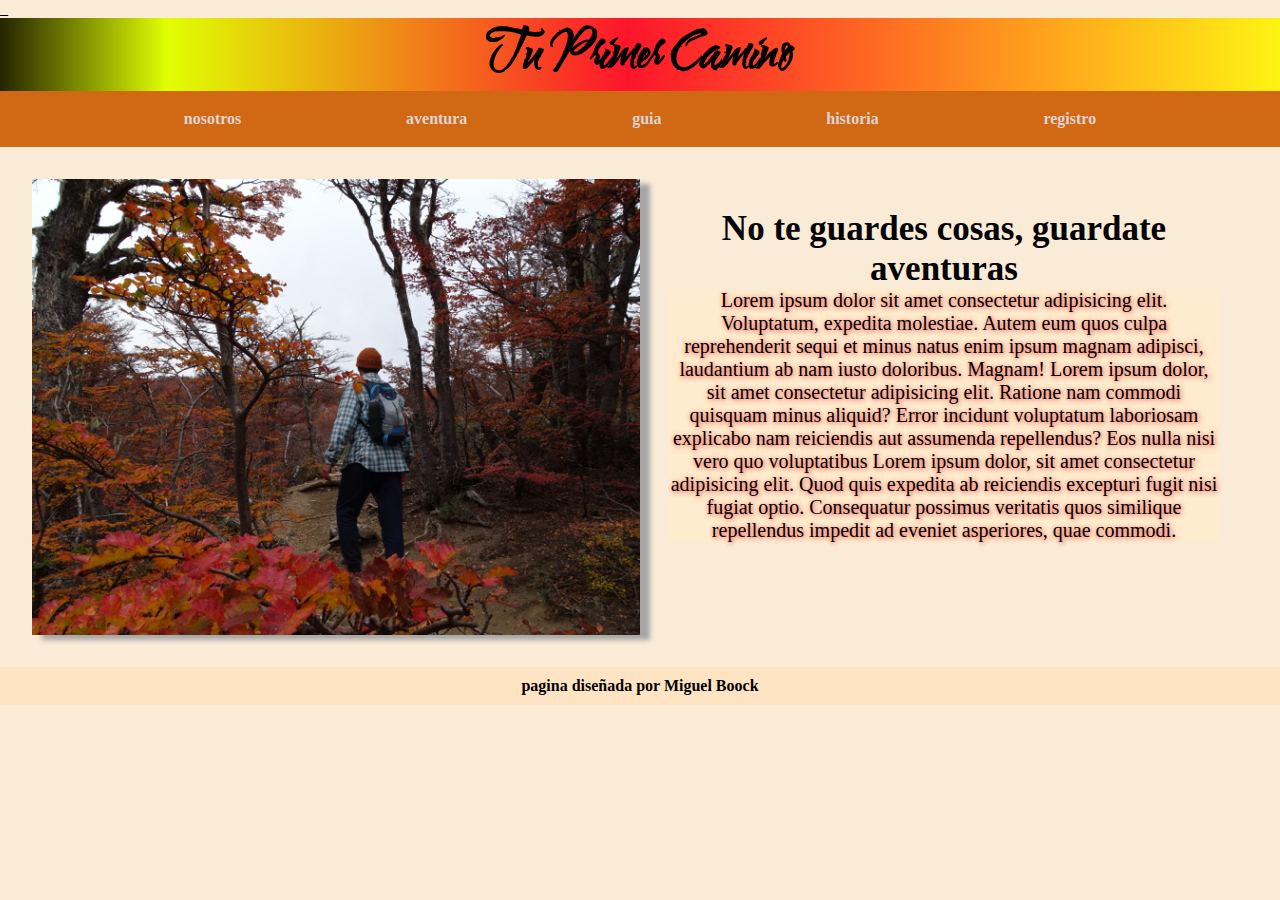
<file: index.html>
_<!DOCTYPE html>
<html lang="es">
  <head>
    <meta charset="UTF-8" />
    <meta http-equiv="X-UA-Compatible" content="IE=edge" />
    <meta name="viewport" content="width=device-width, initial-scale=1.0" />
    <link rel="preconnect" href="https://fonts.googleapis.com" />
    <link rel="preconnect" href="https://fonts.gstatic.com" crossorigin />
    <link
      href="https://fonts.googleapis.com/css2?family=Water+Brush&display=swap"
      rel="stylesheet"
    />
    <link rel="stylesheet" href="ccs/style.css" />

    <title>sur</title>
  </head>
  <body>
    <header>
      <h1 class="h1Color">tu primer camino</h1>
      <nav class="meNu">
        <ul>
          <li><a href="/index.html">nosotros</a></li>
          <li><a href="pages/aventura.html">aventura</a></li>
          <li><a href="pages/guia.html">guia</a></li>
          <li><a href="pages/historia.html">historia</a></li>
          <li><a href="pages/registro.html">registro</a></li>
        </ul>
      </nav>
    </header>

    <div class="container">
      <div class="contenido-izquierda">
        <img  class="container-img"src="img/caminando.jpg" alt="caminando" />
      </div>
      <section class="contenido-derecha">
        <h3 class="titulo">No te guardes cosas, guardate aventuras</h3>
        <p class="subTitulo">
          Lorem ipsum dolor sit amet consectetur adipisicing elit. Voluptatum,
          expedita molestiae. Autem eum quos culpa reprehenderit sequi et minus
          natus enim ipsum magnam adipisci, laudantium ab nam iusto doloribus.
          Magnam! Lorem ipsum dolor, sit amet consectetur adipisicing elit.
          Ratione nam commodi quisquam minus aliquid? Error incidunt voluptatum
          laboriosam explicabo nam reiciendis aut assumenda repellendus? Eos
          nulla nisi vero quo voluptatibus Lorem ipsum dolor, sit amet
          consectetur adipisicing elit. Quod quis expedita ab reiciendis
          excepturi fugit nisi fugiat optio. Consequatur possimus veritatis quos
          similique repellendus impedit ad eveniet asperiores, quae commodi.
        </p>
      </section>
    </div>

    <footer>
      <h4 class="fooTer">pagina diseñada por Miguel Boock</h4>
    </footer>
  </body>
</html>
</file>
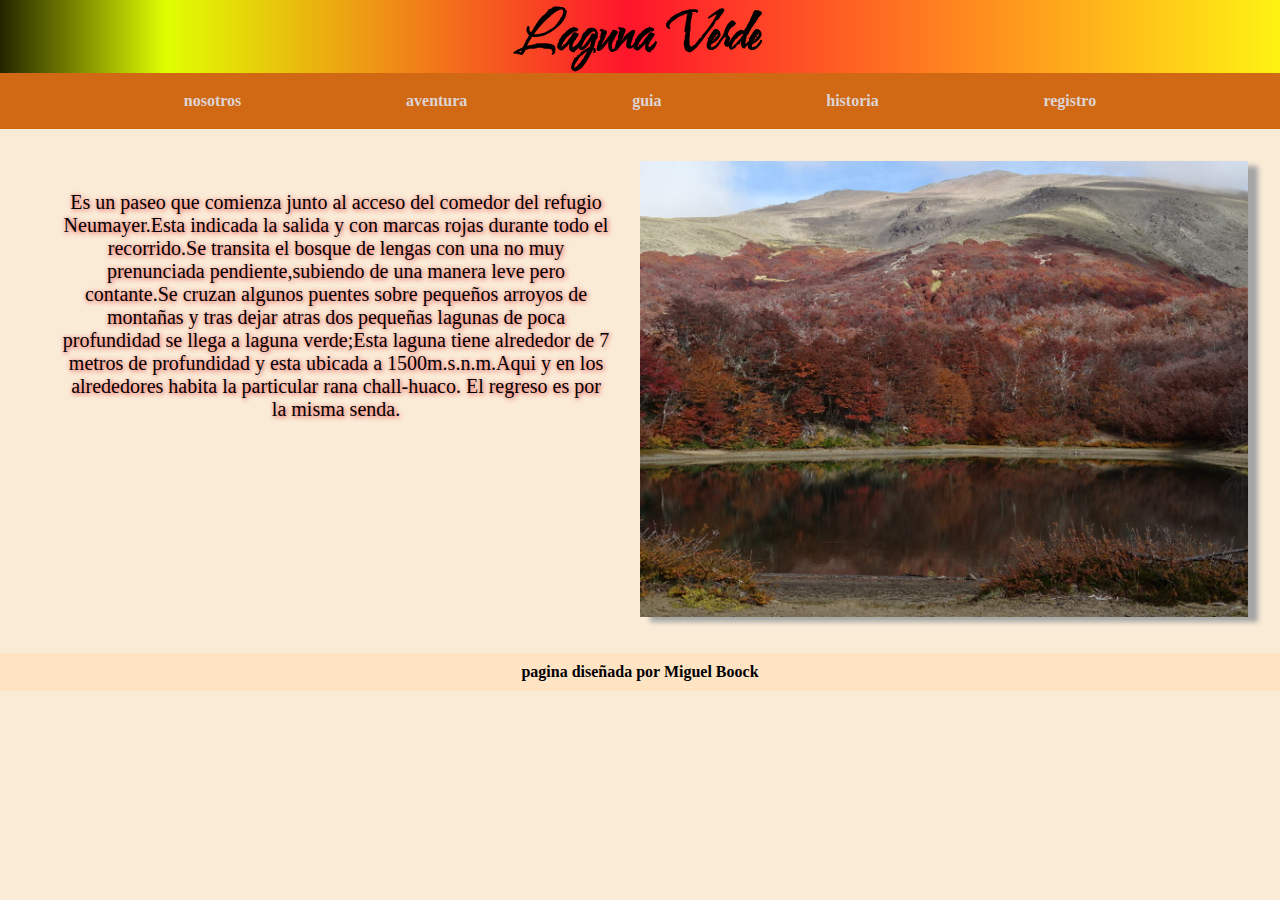
<file: pages/aventura.html>
<!DOCTYPE html>
<html lang="en">
  <head>
    <meta charset="UTF-8" />
    <meta http-equiv="X-UA-Compatible" content="IE=edge" />
    <meta
      name="viewport"
      content="width=device-width, initial-scale=1
    0"
    />
    <link
      href="https://fonts.googleapis.com/css2?family=Water+Brush&display=swap"
      rel="stylesheet"
    />

    <link rel="stylesheet" href="/ccs/style.css"/>
    <title>aventura</title>
  </head>
  <body>
    <header>
      <h1 class="h1Color">laguna verde</h1>

      <nav class="meNu">
        <ul>
          <li><a href="../index.html">nosotros</a></li>
          <li><a href="aventura.html">aventura</a></li>
          <li><a href="guia.html">guia</a></li>
          <li><a href="historia.html">historia</a></li>
          <li><a href="registro.html">registro</a></li>
        </ul>
      </nav>
    </header>
    <div class="container">
      <div class="contenido-derecha">
        <p>
          Es un paseo que comienza junto al acceso del comedor del refugio
          Neumayer.Esta indicada la salida y con marcas rojas durante todo el
          recorrido.Se transita el bosque de lengas con una no muy prenunciada
          pendiente,subiendo de una manera leve pero contante.Se cruzan algunos
          puentes sobre pequeños arroyos de montañas y tras dejar atras dos
          pequeñas lagunas de poca profundidad se llega a laguna verde;Esta
          laguna tiene alrededor de 7 metros de profundidad y esta ubicada a
          1500m.s.n.m.Aqui y en los alrededores habita la particular rana
          chall-huaco. El regreso es por la misma senda.
        </p>
      </div>
      <div class="contenido-izquierda">
        <img class="container-img" src="/img/lagunaverde.jpg" alt="laguna verde" />
      </div>
    </div>
    <footer>
      <h4 class="fooTer">pagina diseñada por Miguel Boock</h4>
    </footer>
  </body>
</html>
</file>
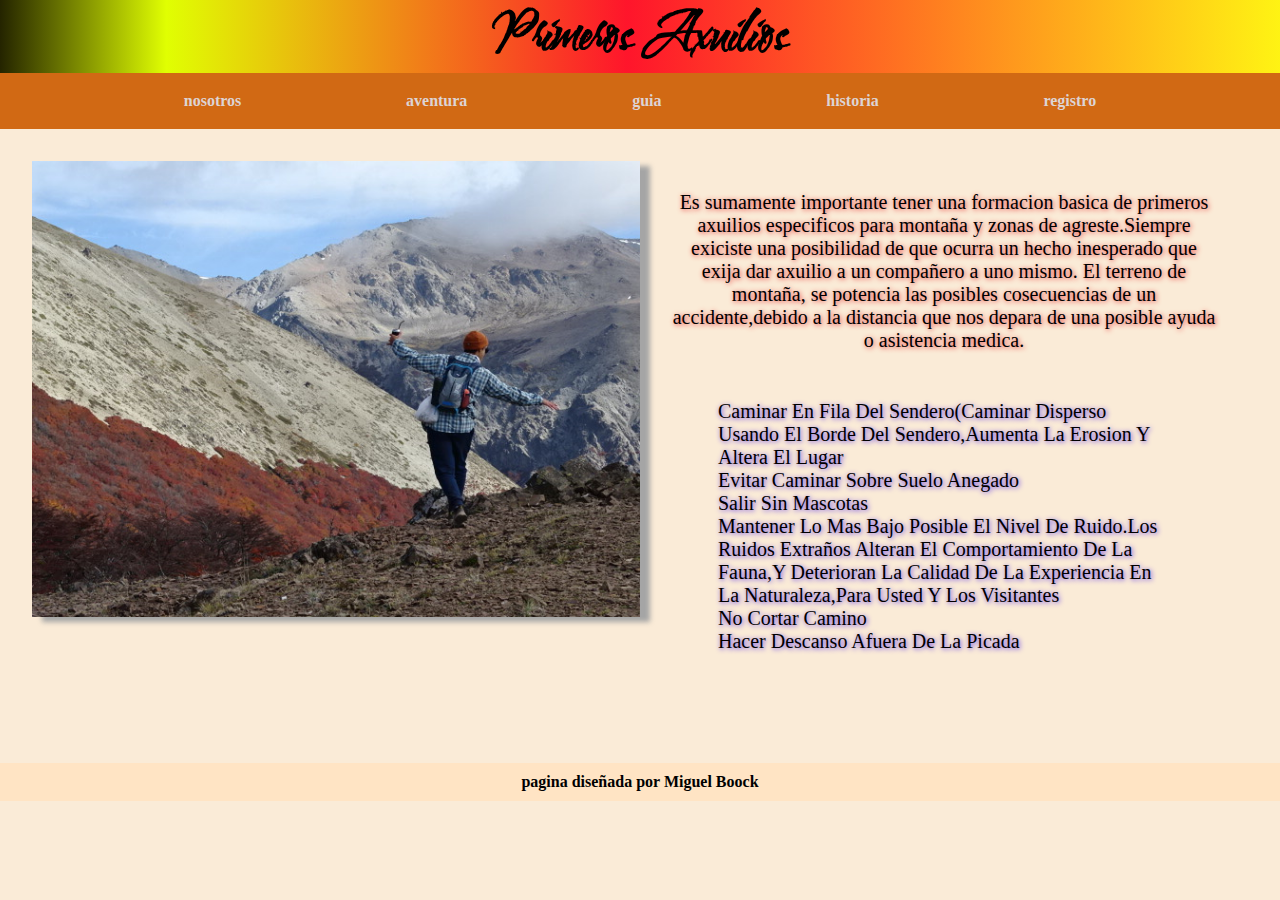
<file: pages/guia.html>
<!DOCTYPE html>
<html lang="en">
  <head>
    <meta charset="UTF-8" />
    <meta http-equiv="X-UA-Compatible" content="IE=edge" />
    <meta name="viewport" content="width=device-width, initial-scale=1.0" />
    <link
      href="https://fonts.googleapis.com/css2?family=Water+Brush&display=swap"
      rel="stylesheet"
    />
    <link rel="stylesheet" href="/ccs/style.css" />
    <title>guia</title>
  </head>
  <body>
    <header>
      <h1 class="h1Color">primeros axuilios</h1>
    </header>
    <nav class="meNu">
      <ul>
        <li><a href="../index.html">nosotros</a></li>
        <li><a href="aventura.html">aventura</a></li>
        <li><a href="guia.html">guia</a></li>
        <li><a href="historia.html">historia</a></li>
        <li><a href="registro.html">registro</a></li>
      </ul>
    </nav>

    <main>
      <div class="container">
        <img class="container-img" src="/img/equilibrio.jpg" alt="orden" />
        <div class="contenido-derecha">
          <p>
            Es sumamente importante tener una formacion basica de primeros
            axuilios especificos para montaña y zonas de agreste.Siempre
            exiciste una posibilidad de que ocurra un hecho inesperado que exija
            dar axuilio a un compañero a uno mismo. El terreno de montaña, se
            potencia las posibles cosecuencias de un accidente,debido a la
            distancia que nos depara de una posible ayuda o asistencia medica.
          </p>
          <ul>
            <li>
              caminar en fila del sendero(Caminar disperso usando el borde del
              sendero,aumenta la erosion y altera el lugar
            </li>
            <li>Evitar caminar sobre suelo anegado</li>
            <li>Salir sin mascotas</li>
            <li>
              Mantener lo mas bajo posible el nivel de ruido.Los ruidos extraños
              alteran el comportamiento de la fauna,y deterioran la calidad de
              la experiencia en la naturaleza,para usted y los visitantes
            </li>
            <li>No cortar camino</li>
            <li>Hacer descanso afuera de la picada</li>
          </ul>
        </div>
      </div>
    </main>

    <footer>
      <h4 class="fooTer">pagina diseñada por Miguel Boock</h4>
    </footer>
  </body>
</html>
</file>
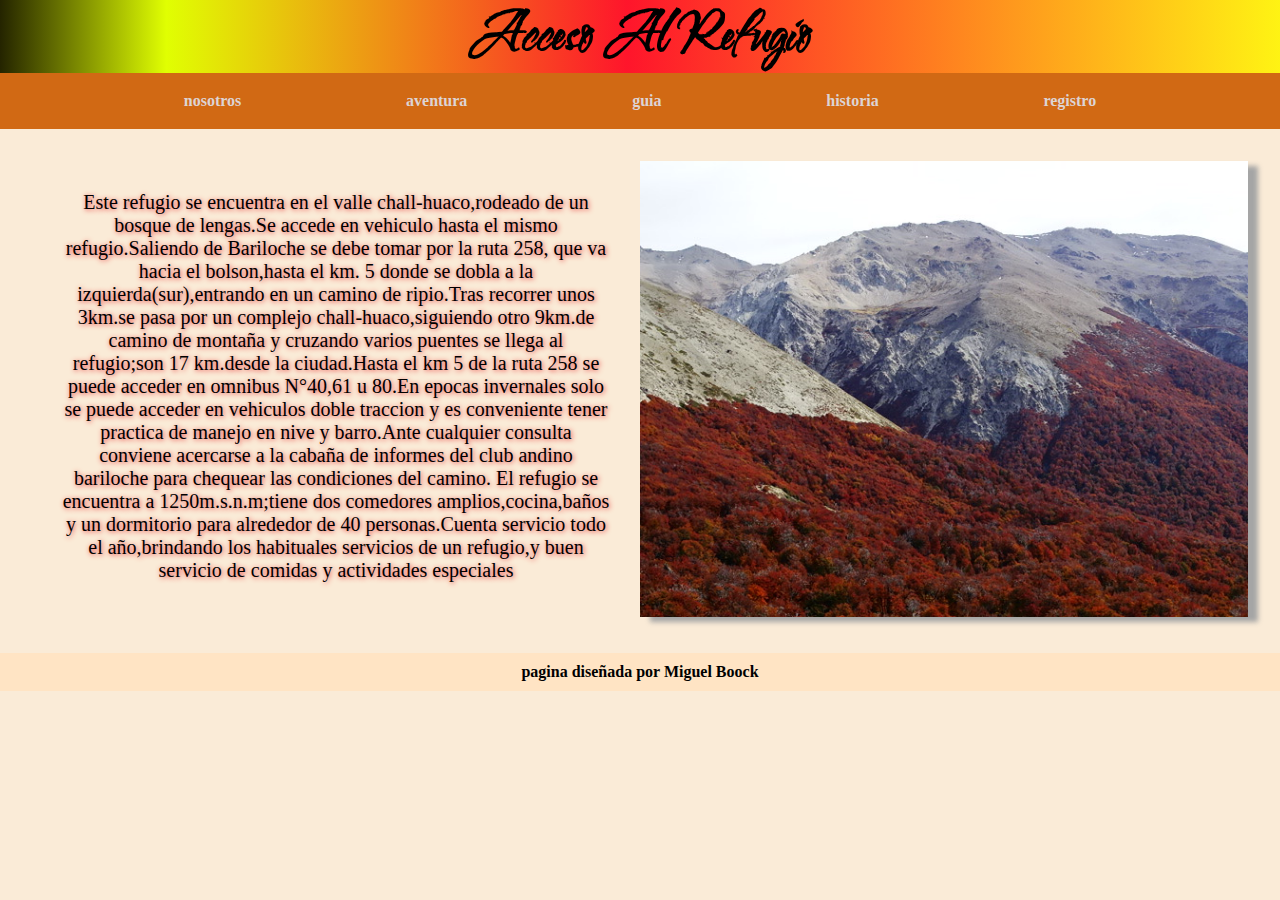
<file: pages/historia.html>
<!DOCTYPE html>
<html lang="en">
  <head>
    <meta charset="UTF-8" />
    <meta http-equiv="X-UA-Compatible" content="IE=edge" />
    <meta name="viewport" content="width=device-width, initial-scale=1.0" />
    <link
      href="https://fonts.googleapis.com/css2?family=Water+Brush&display=swap"
      rel="stylesheet"
    />
    <link rel="stylesheet" href="/ccs/style.css" />
    <title>historia</title>
  </head>
  <body>
    <header>
      <h1 class="h1Color">Acceso al refugio</h1>

      <nav class="meNu">
        <ul>
          <li><a href="../index.html">nosotros</a></li>
          <li><a href="aventura.html">aventura</a></li>
          <li><a href="guia.html">guia</a></li>
          <li><a href="historia.html">historia</a></li>
          <li><a href="registro.html">registro</a></li>
        </ul>
      </nav>
    </header>
    <main>
      <div class="container">
        <div class="contenido-derecha">
          <p>
            Este refugio se encuentra en el valle chall-huaco,rodeado de un
            bosque de lengas.Se accede en vehiculo hasta el mismo
            refugio.Saliendo de Bariloche se debe tomar por la ruta 258, que va
            hacia el bolson,hasta el km. 5 donde se dobla a la
            izquierda(sur),entrando en un camino de ripio.Tras recorrer unos
            3km.se pasa por un complejo chall-huaco,siguiendo otro 9km.de camino
            de montaña y cruzando varios puentes se llega al refugio;son 17
            km.desde la ciudad.Hasta el km 5 de la ruta 258 se puede acceder en
            omnibus N°40,61 u 80.En epocas invernales solo se puede acceder en
            vehiculos doble traccion y es conveniente tener practica de manejo
            en nive y barro.Ante cualquier consulta conviene acercarse a la
            cabaña de informes del club andino bariloche para chequear las
            condiciones del camino. El refugio se encuentra a 1250m.s.n.m;tiene
            dos comedores amplios,cocina,baños y un dormitorio para alrededor de
            40 personas.Cuenta servicio todo el año,brindando los habituales
            servicios de un refugio,y buen servicio de comidas y actividades
            especiales
          </p>
        </div>
        <div>
          <img
            class="container-img"
            src="./../img/montala.jpg"
            alt="montala a la montaña"
          />
        </div>
      </div>
    </main>
    <footer>
      <h4 class="fooTer">pagina diseñada por Miguel Boock</h4>
    </footer>
  </body>
</html>
</file>
<file: ccs/style.css>
* {
  margin: 0;
  padding: 0;
  box-sizing: border-box;
}
body {
  background-color: antiquewhite;
}

.h1Color {
  text-transform: capitalize;
  color: black;
  text-align: center;
  text-decoration: none;
  font-family: "Water Brush", cursive;
  font-size: 50px;
  background: rgb(36,36,0);
  background: linear-gradient(90deg, rgba(36,36,0,1) 0%, rgba(224,255,0,0.9920343137254902) 13%, rgba(255,0,26,0.9108018207282913) 49%, rgba(255,244,0,0.9108018207282913) 100%);

}

.h2Color {
  color: brown;
}

.h3Color {
  color: black;
  text-align: center;
  text-decoration: none;
  font-family: "Water Brush", cursive;
  font-size: 50px;
  display: flex;
}

.h4Color {
  color: black;
  text-align: center;
  text-decoration: none;
  font-family: "Water Brush", cursive;
  font-size: 50px;
}

.reFu {
  color: black;
  text-align: center;
  text-decoration: none;
  font-family: "Water Brush", cursive;
}

.colorRed {
  color: red;
}
.madRe {
  display: grid;
  grid-template-columns: repeat(2, 1fr);
  grid-template-rows: repeat(2, 1fr);
  justify-self: start;
  align-self: start;
}

.fooTer {
  background-color: bisque;
  color: black;
  padding: 10px;
  text-align: center;
}

.meNu {
  background-color: #d16914;
  padding: 5px;
  color: aliceblue;
}
.meNu ul li:hover{
  background-color: red;
}
  

.meNu ul {
  display: flex;
  justify-content: space-evenly;
  margin: 2px;
  list-style-type: none;
  padding: 12px;
 text-align: center;
 font-weight: bold;
}

.meNu ul li a {
  text-decoration: none;
  color: rgb(221, 212, 212);
}
.subTitulo {
  background-color: blanchedalmond;
  display: flex;
  flex-direction: column;
  align-items: center;
}

.container{
  padding: 2rem;
  display: grid;
  grid-template-columns: repeat(2, 1fr);
}
 
@media (max-widh:480px){
  .container{
    grid-template-columns: repeat(1, 1fr);
  }
}
@media (max-width: 600px){
  .container{
    grid-template-columns: repeat(1, 1fr);
  }
}


.contenido-derecha {
  display: flex;
  flex-direction: column;
  text-align: center;
  padding: 30px;
}
.contenido-derecha > p {
  font-size: 20px;
  text-shadow: 1px 1px 5px rgb(232, 47, 47);
}
.contenido-derecha > h3 {
  font-size: 35px;
}
.contenido-derecha > ul {
  padding: 3rem;
}
.contenido-derecha > ul li {
  text-shadow: 1px 1px 5px rgb(87, 47, 232);
  font-size: 20px;
  text-transform: capitalize;
  list-style: none;
  text-align: left;
}
.container-img {
  box-shadow: 10px 5px 5px rgb(165, 165, 165);
  width: 100%;
}
.formulario {
  display: flex;
  align-items: center;
  justify-content: center;
}
.formulario label {
  font-size: 20px;
}

.contenedor-formulario {
  padding: 30px;
  display: flex;
  flex-direction: column;
}
</file>
